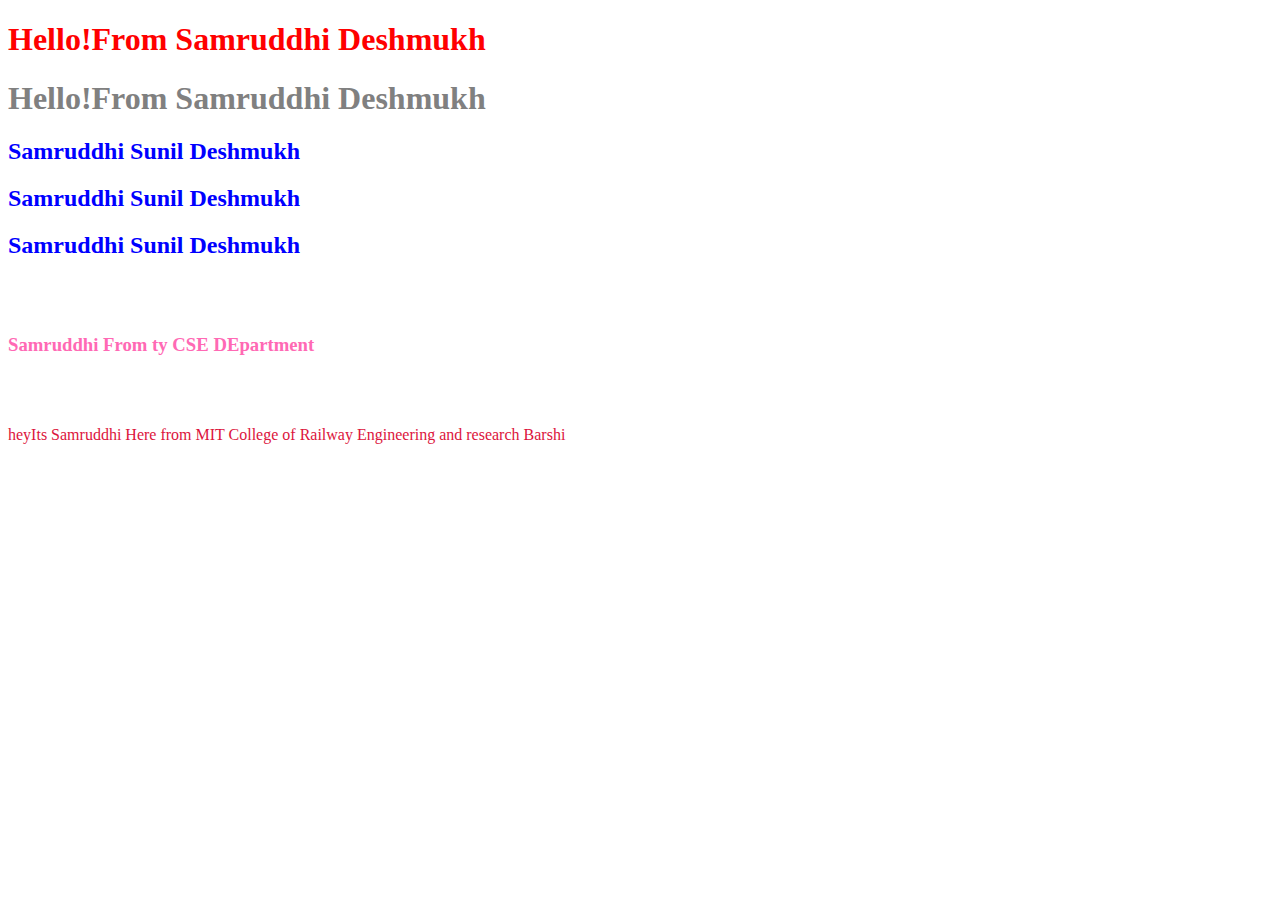
<file: index.html>
<!DOCTYPE html>
<html lang="en">
<head>
    <meta charset="UTF-8">
    <meta name="viewport" content="width=device-width, initial-scale=1.0">
    <title>CSS Level First</title>
    <style>
        h2{
            Color:blue;
        }
    </style>
    <link rel="Stylesheet"href="style.css">
</head>
<body>
    <h1 Style="Color:red"> Hello!From Samruddhi Deshmukh</h1>
    <h1 Style="Color:grey"> Hello!From Samruddhi Deshmukh</h1>
    <h2>Samruddhi Sunil Deshmukh</h2>
    <h2>Samruddhi Sunil Deshmukh</h2>
    <h2>Samruddhi Sunil Deshmukh</h2>
    <br>
    <br>
    <h3>Samruddhi From ty CSE DEpartment</h3>
    <br>
    <br>
    <p>heyIts Samruddhi Here from MIT College of Railway Engineering and research Barshi </p>

    
</body>
</html>
</file>
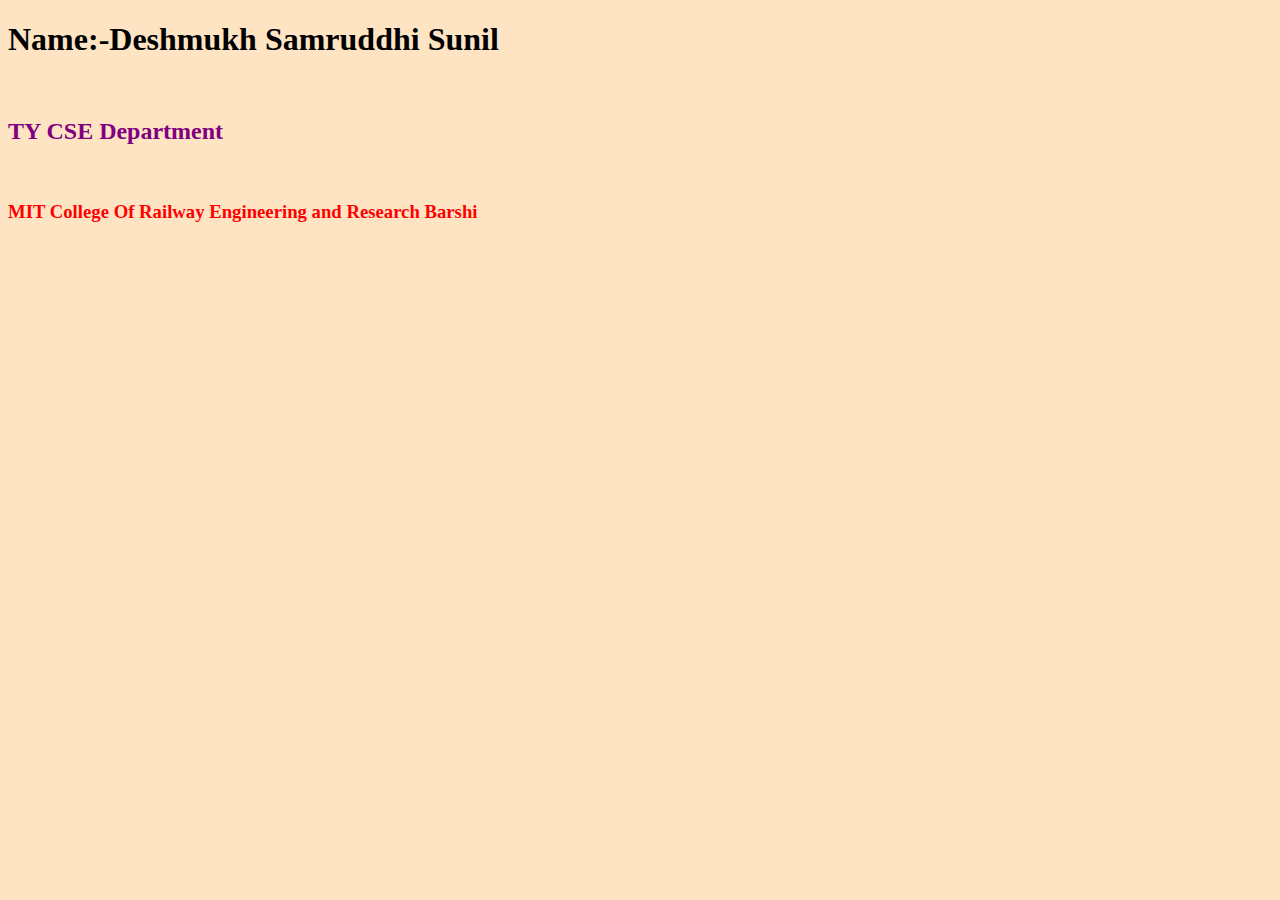
<file: background.html>
<!DOCTYPE html>
<html lang="en">
<head>
    <meta charset="UTF-8">
    <meta name="viewport" content="width=device-width, initial-scale=1.0">
    <title>Background Colour</title>
    <style>
        body{
            background-color: bisque;
        }
        h3{
            Color:red;
        }
        h2{
            Color:Purple;
        }
    </style>
</head>
<body>
    <h1> Name:-Deshmukh Samruddhi Sunil</h1>
    <br>
    <h2>TY CSE Department</h2>
    <br>
    <h3>
        MIT College Of Railway Engineering and Research Barshi
    </h3>
</body>
</html>
</file>
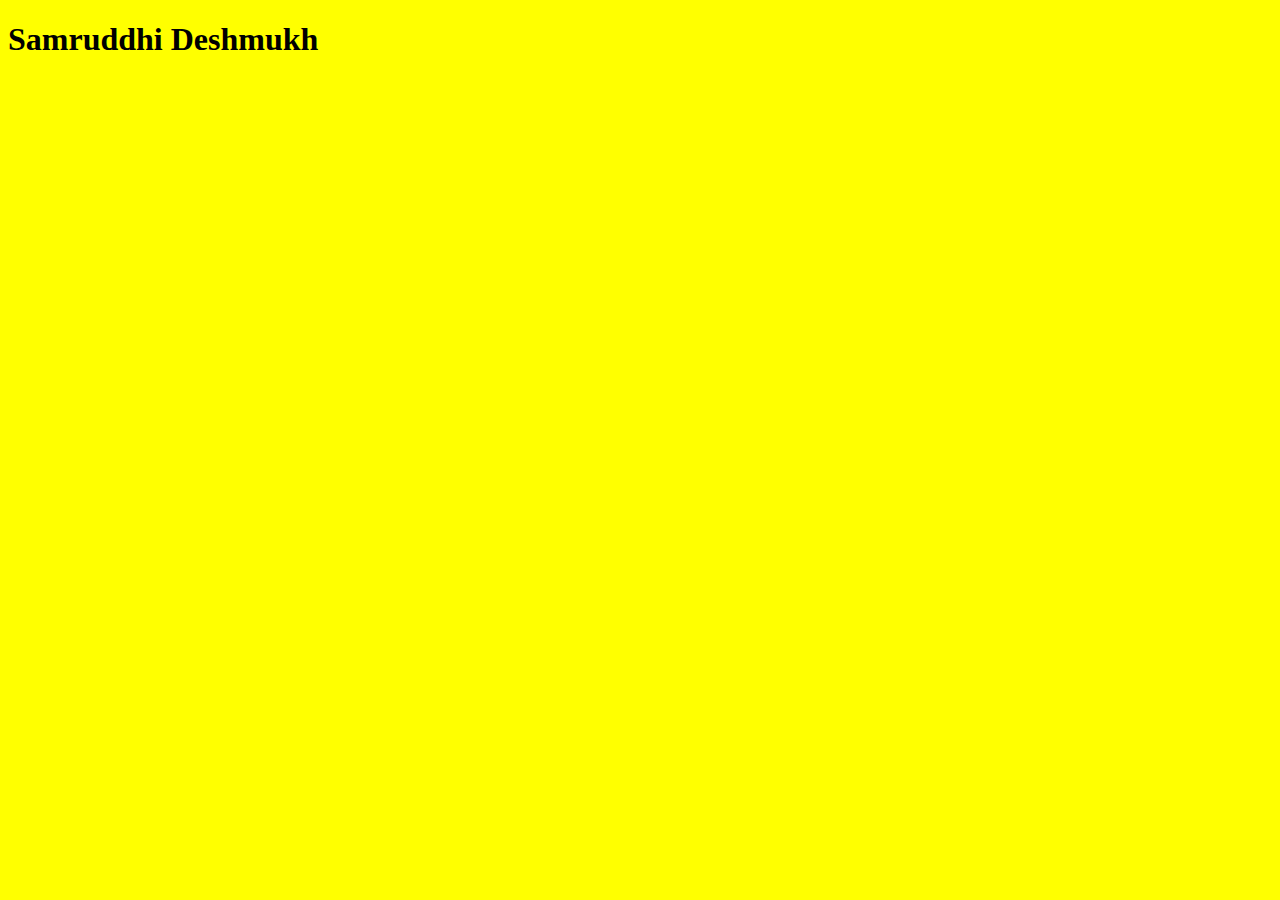
<file: hexacode.html>
<!DOCTYPE html>
<html lang="en">
<head>
    <meta charset="UTF-8">
    <meta name="viewport" content="width=device-width, initial-scale=1.0">
    <title>Hexa Code</title>
    <style>
        body{
            background-color: #ffff00;
        }
    </style>
</head>
<body>
    <h1>Samruddhi Deshmukh</h1>
    
</body>
</html>
</file>
<file: style.css>
h3{
    color:hotpink;
}
p{
    color:crimson
}
</file>
